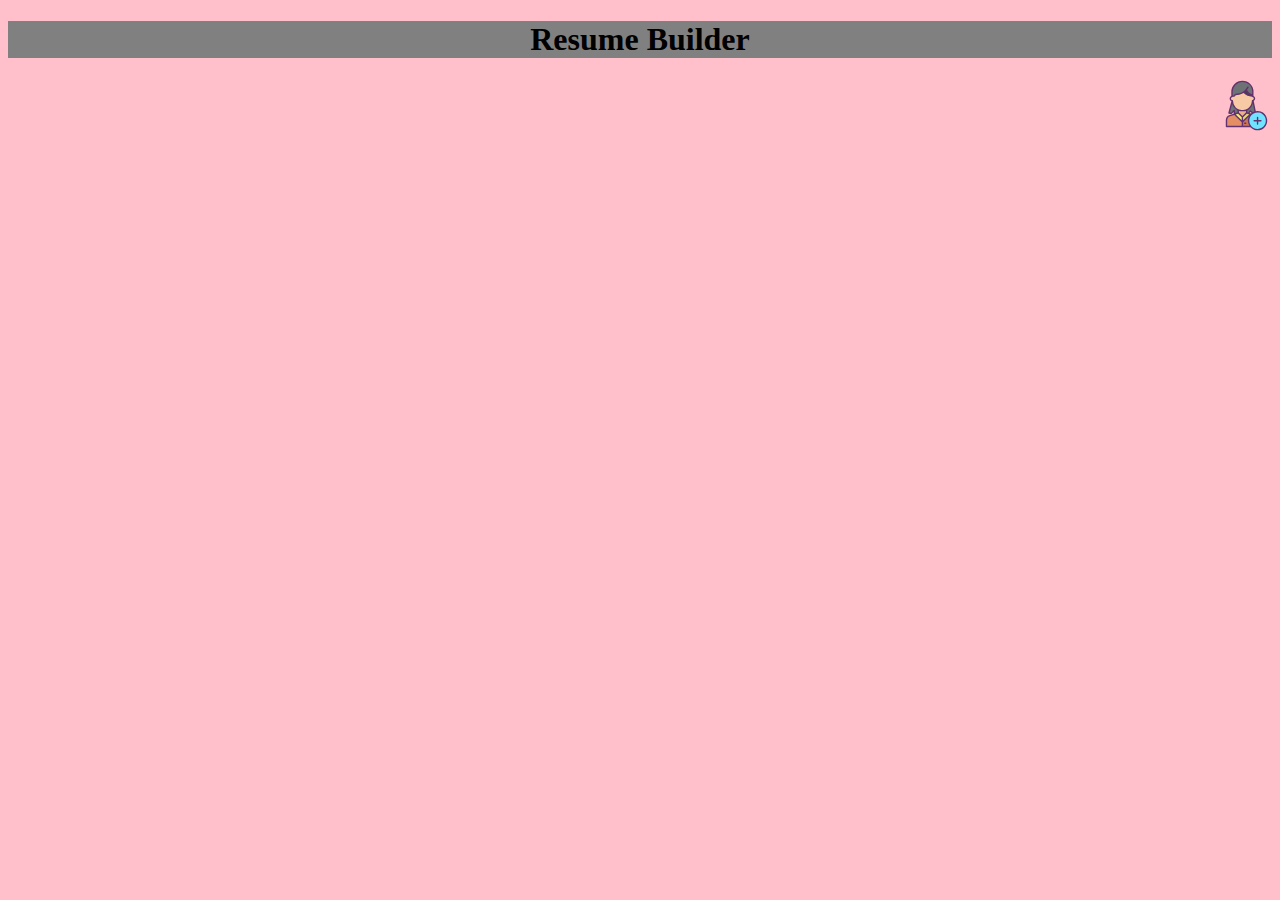
<file: index.html>
<!DOCTYPE html>
<html lang="en" dir="ltr">
  <head>
    <meta charset="utf-8">
    <title>::Resume Builder::</title>
  </head>
  <body>
    <header>
      <h1>Resume Builder</h1>
      <link rel="stylesheet" href="css/index.css">
      <link rel="apple-touch-icon" sizes="57x57" href="icons/apple-icon-57x57.png">
<link rel="apple-touch-icon" sizes="60x60" href="icons/apple-icon-60x60.png">
<link rel="apple-touch-icon" sizes="72x72" href="icons/apple-icon-72x72.png">
<link rel="apple-touch-icon" sizes="76x76" href="icons/apple-icon-76x76.png">
<link rel="apple-touch-icon" sizes="114x114" href="icons/apple-icon-114x114.png">
<link rel="apple-touch-icon" sizes="120x120" href="icons/apple-icon-120x120.png">
<link rel="apple-touch-icon" sizes="144x144" href="icons/apple-icon-144x144.png">
<link rel="apple-touch-icon" sizes="152x152" href="icons/apple-icon-152x152.png">
<link rel="apple-touch-icon" sizes="180x180" href="icons/apple-icon-180x180.png">
<link rel="icon" type="image/png" sizes="192x192"  href="icons/android-icon-192x192.png">
<link rel="icon" type="image/png" sizes="32x32" href="icons/favicon-32x32.png">
<link rel="icon" type="image/png" sizes="96x96" href="icons/favicon-96x96.png">
<link rel="icon" type="image/png" sizes="16x16" href="icons/favicon-16x16.png">
<link rel="manifest" href="icons/manifest.json">
<meta name="msapplication-TileColor" content="#ffffff">
<meta name="msapplication-TileImage" content="/ms-icon-144x144.png">
<meta name="theme-color" content="#ffffff">
    </header>
<a href="form.html"><img src="images/woman.svg" alt="add user"></a>
<div class="parent">

</div>
  </body>
  </html>

  <script type="text/javascript" src="js/get.js">

  </script>
<!--serviceworker installation-->
<script type="text/javascript">
  if('serviceWorker' in navigator){
    navigator.serviceWorker.register("js/sw.js")
    .then(function(register){
      register.addEventListener('update found',function(){
        var installingsw=register.installing;
        console.log("service worker is installing",installingsw)
      });
    })
  .catch(function(e){
    console.log("error");
  });
}
else {
  console.log("browser does not support service worker")
}
</script>
</file>
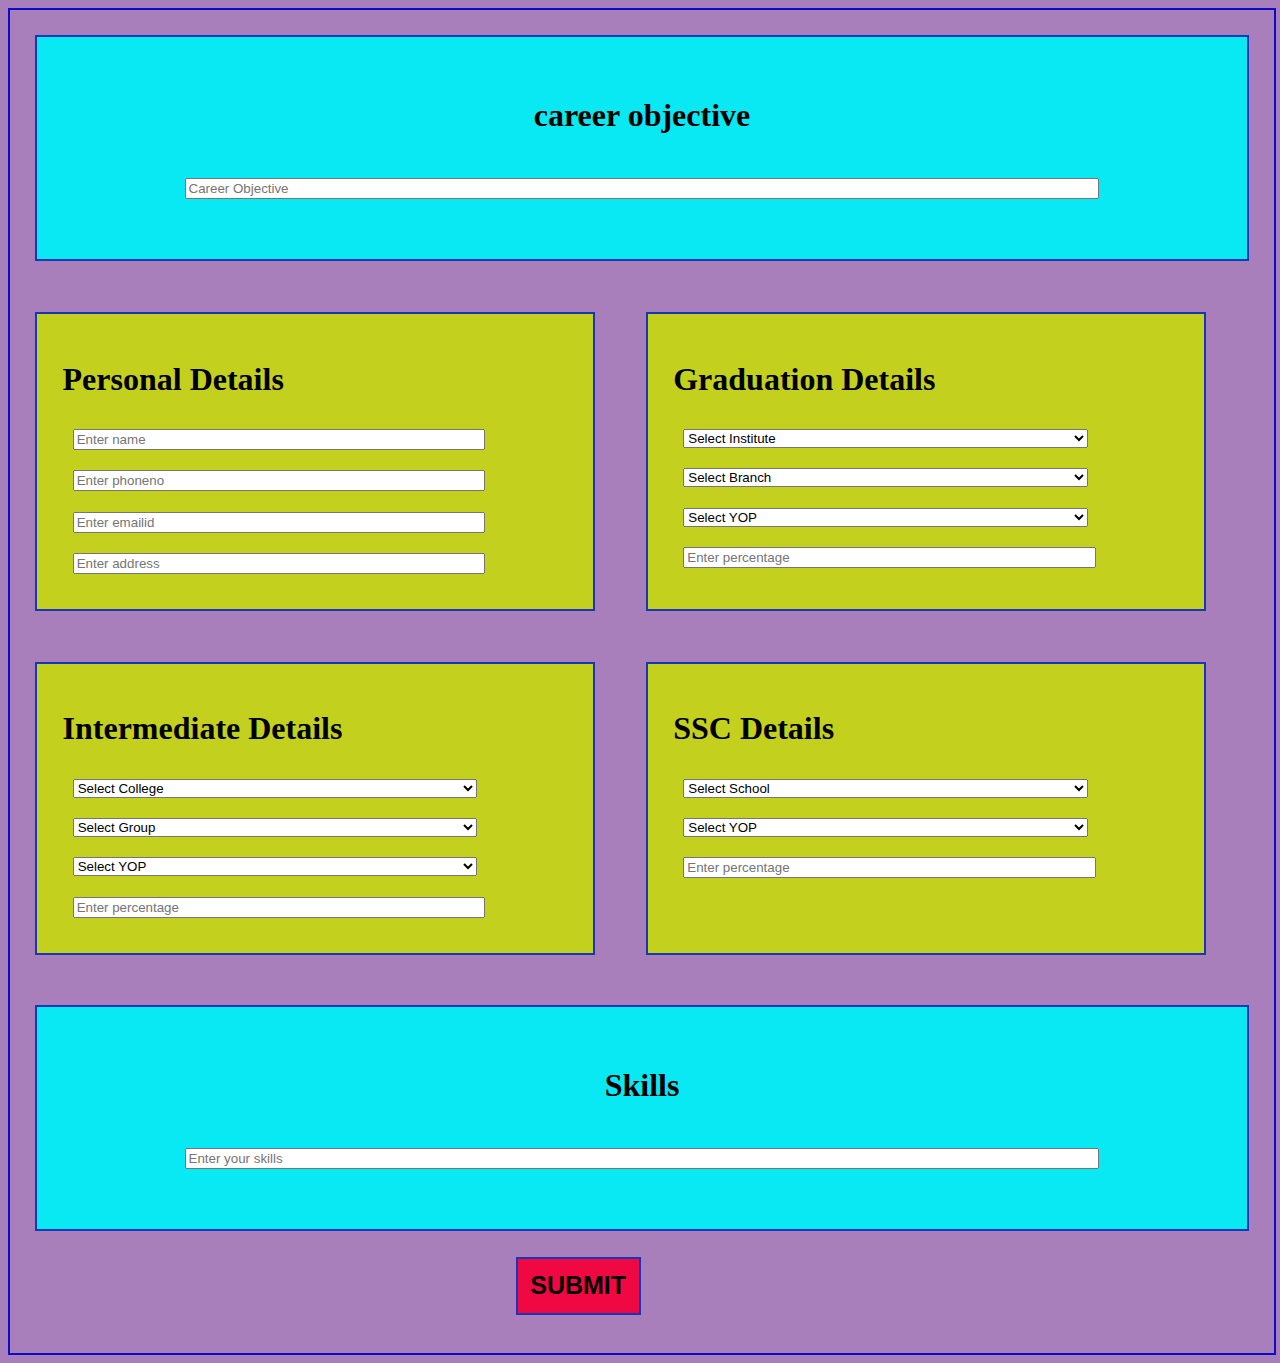
<file: form.html>
<!DOCTYPE html>
<html lang="en" dir="ltr">
  <head>
    <meta charset="utf-8">
    <title>Form page</title>
    <link rel="stylesheet" href="css/form.css">
    <meta name="viewport" content="width=device-width,initial-scale=1.0">
  </head>
  <body>
    <div class="parent">
      <!-- career objective -->
      <div class="career">
        <h1>career objective</h1>
        <label for="career">
          <input type="text" name="career" id="career" placeholder="Career Objective">
        </label>
      </div>
      <!-- personal informtion -->
      <div class="details">
        <h1>Personal Details</h1>

        <input type="text" name="name" id="name" placeholder="Enter name">
        <input type="number" name="phoneno" id="phoneno" placeholder="Enter phoneno">
        <input type="email" name="emailid" id="emailid" placeholder="Enter emailid">
        <input type="text" name="address" id="address" placeholder="Enter address">

        </div>
        <!-- Education Details -->
        <div class="details">
          <h1>Graduation Details</h1>
<label for="ginstitute">
          <select id="ginstitute" >
            <option>Select Institute</option>
            <option>MITS</option>
            <option>JNTUA</option>
            <option>SVTM</option>
            <option>GVIC</option>
        </select>
        <label>
          <!-- BRANCH -->
          <select id="gbranch">
            <option>Select Branch</option>
            <option>CSE</option>
            <option>ECE</option>
            <option>EEE</option>
            <option>MECH</option>
            <option>CIVIL</option>

            </select>
        </label>
        <!-- year of passing -->
        <select id="gyear">
          <option>Select YOP</option>
          <option>2018</option>
          <option>2019</option>
          <option>2020</option>
          <option>2021</option>
        </select>
        <!-- percentage -->
<input type="text" name="percentage" id="gpercentage" placeholder="Enter percentage">
</div>
          <div class="details">
            <h1>Intermediate Details</h1>
          <label for="icollege">
            <select id="icollege">

            <option>Select College</option>
            <option>Sri Siddhartha Junior College</option>
            <option>Narayana Junior College</option>
            <option>Sri Chaitanya Junior College</option>
    <select/>
    </label>
    <label for="igroup">
      <select id="igroup">
      <option>Select Group</option>
      <option>MPC</option>
      <option>HEC</option>
      <option>BIPC</option>
      <option>CEC</option>
      </select>
    </label>

    <label for="iyear">
            <select id="iyear">

      <option>Select YOP</option>
      <option>2014</option>
      <option>2015</option>
      <option>2016</option>
      <option>2017</option>
      <select/>
    </label>
<input type="text" name="percentage" id="ipercentage" placeholder="Enter percentage">

</div>
<div class="details">
  <h1>SSC Details</h1>
<label for="sinstitute">
<select id="sinstitute">
  <option>Select School</option>
  <option>Master Minds School</option>
  <option>Bhashyam Public School</option>
  <option>Indian Public School</option>
  <select/>
<label/>
<label for="syear">
  <select id="syear">
    <option>Select YOP</option>
 <option>2014</option>
 <option>2015</option>
 <option>2016</option>
 <select/>
</label>
<input type="text" name="percentage" id="spercentage" placeholder="Enter percentage">
</div>
<!-- skills -->
<div class="Skills">
  <h1>Skills</h1>
  <input type="text" name="skills" id="skills" placeholder="Enter your skills">

</div>

<!-- button -->

<button type="button" name="button" id="button" onclick="submitData()">SUBMIT</button>
</div>
  </body>
  <script type="text/javascript" src="js/main.js">

  </script>
</html>
</file>
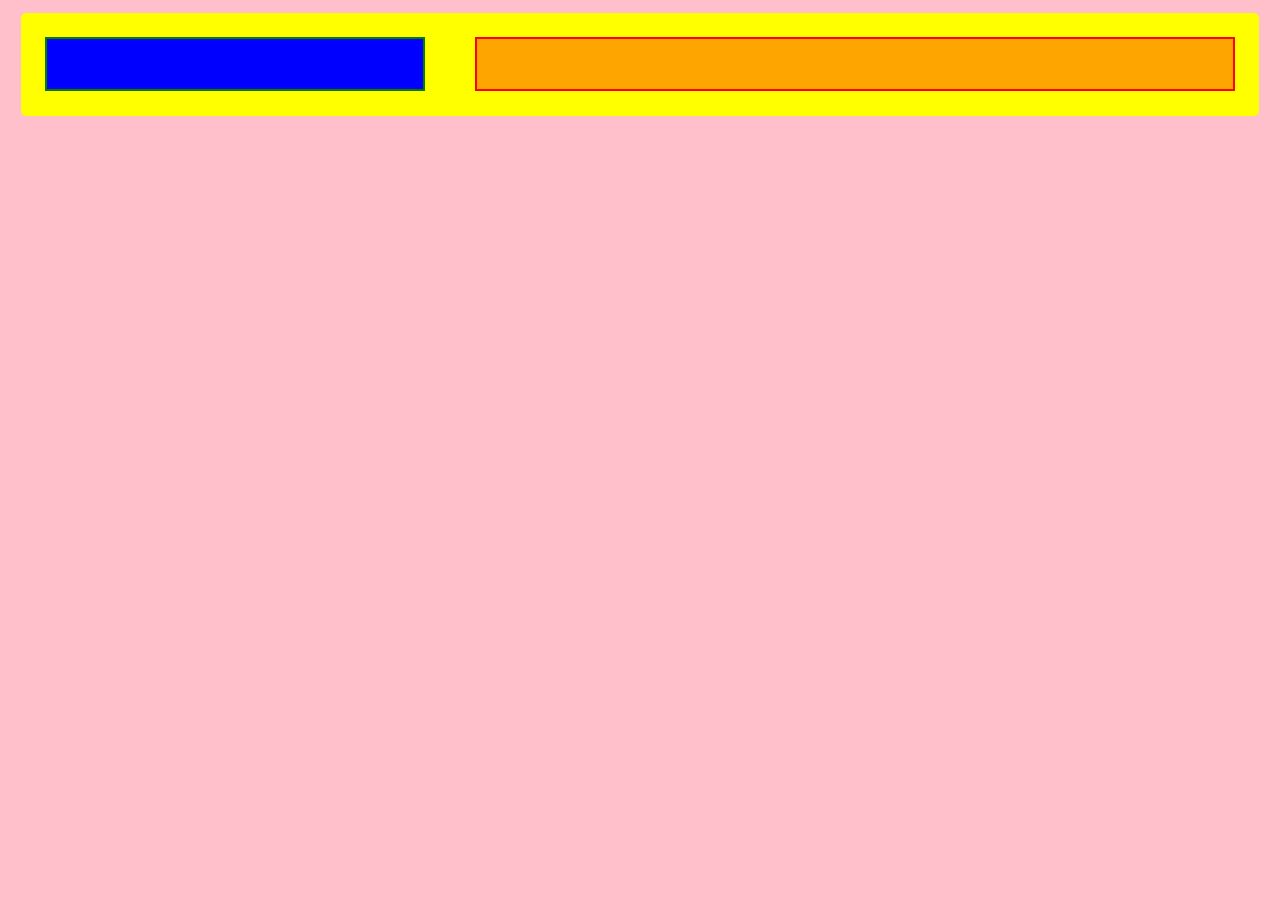
<file: resume.html>
<!DOCTYPE html>
<html lang="en" dir="ltr">
  <head>
    <meta charset="utf-8">
    <title></title>
    <link rel="stylesheet" href="css/resume.css">
  </head>
  <body>
  <div class="parent">
    <div class="left">

    </div>
    <div class="right">

    </div>

  </div>
  </body>
</html>
<script type="text/javascript" src=js/resume.js>

</script>
</file>
<file: css/index.css>
body{
  background:  pink;
}
header{
  font-weight:bolder;
  text-align: center;
  background: gray;
  font-weight: bold;
}
img{
  float: right;
  width:10%;
  height: :10%;

}
a{
  float:right;
}
.child{
  width: 20%;
  padding:1%;
  margin: :1%;
  border:2px solid green;
  text-align: center;
  display: block;
  background-color: red;
  justify-content: space-around;
}
.child img{
  width: 200px;
  height: 200px;
}
.link{
  /* text-decoration: none; */
  /* background-color: red; */
  color: blue;
}
</file>
<file: css/form.css>
body{
  background: #A87EBB ;
}
.parent{
  width: 100%;
  border: 2px solid #0E0BC7 ;
  display: flex;
  flex-wrap: wrap;

}
.career,.Skills{
  width:90%;
  border:2px solid #1638B8    ;
  background: #09E9F3  ;
  margin:2%;
  padding:3%;
  text-align: center;
}
.details{
  width:40%;
  margin:2%;
  padding: 2%;
  border:2px solid #1638B8   ;
  background: #C3D11E   ;
}

input,select{
  width:80%;
  margin:2%;
}
#button{
  font-weight: bold;
  font-size: 25px;
  text-align: center;
  margin-left: 40%;
  margin-bottom: 3%;
  background: #F00843  ;
  border:2px solid #1638B8   ;
  padding: 1%;

}
</file>
<file: css/resume.css>
body{
  background: pink;

}
.parent{
  background: yellow;
  display: flex;
  border-radius: 5px;
  margin:1%;

}
.left{
  background: blue;
  border: 2px solid green;
  padding:2%;
  margin: 2%;
  width: 30%;
  height: 90%;
  text-align: center;
}
img{
  width:60%;
  height: 60%;
}
.right{
   background: orange;
   border: 2px solid red;
   padding: 2%;
   margin:2%;
   width: 65%;
}

table,th,td{
  border: 1px soild black;
  border-collapse: collapse;
}
 table{
   width: 90%;
   height: 20%;
   text-align: center;
 }

 table tr:nth-child(an+b)
</file>
